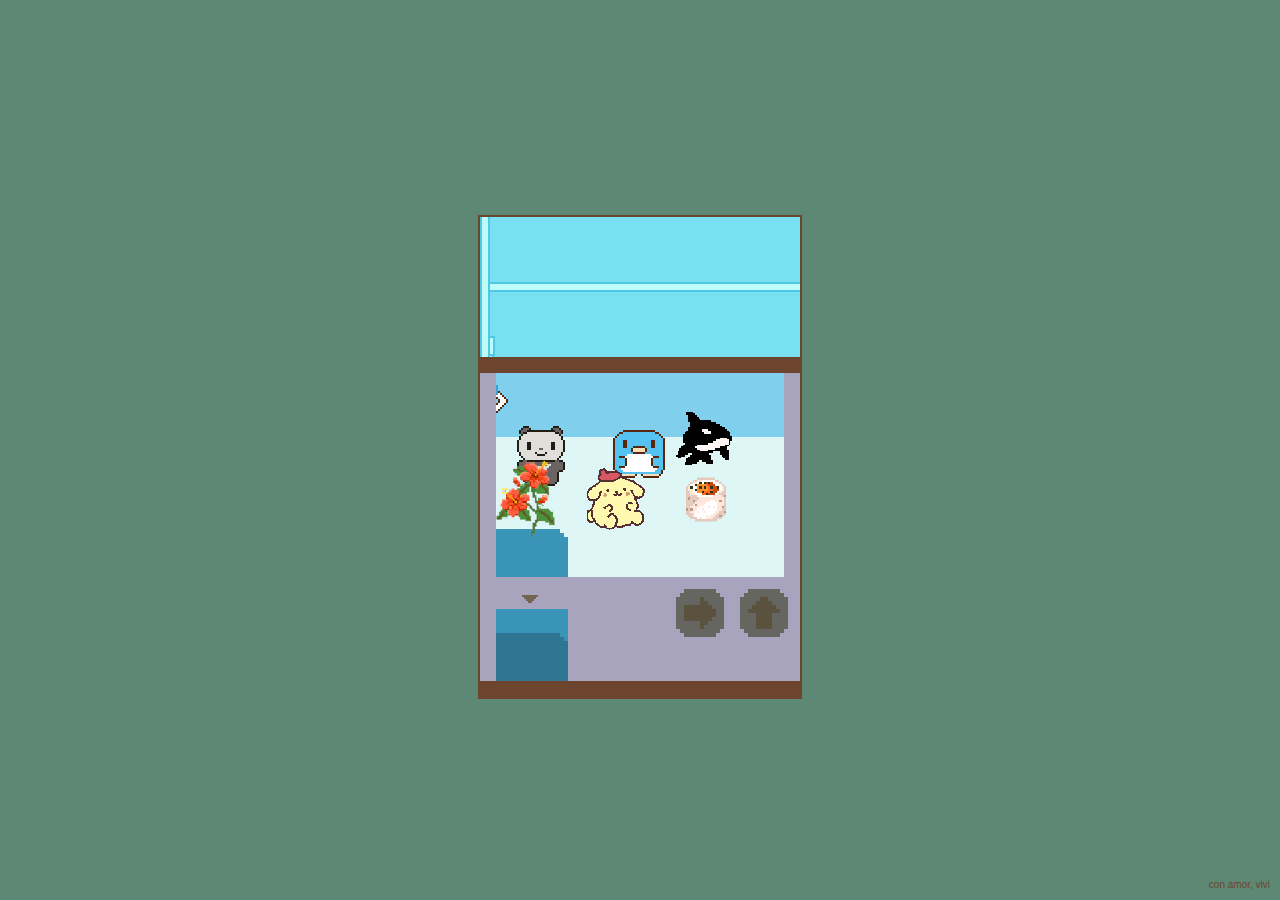
<file: regalo.html>
<!DOCTYPE html>
<html lang="es">
  <head>
    <meta charset="UTF-8">
    <meta name="viewport" content="width=device-width, initial-scale=1.0">
    <link rel="stylesheet" href="regalo.css">
    <title>Regalos</title>
  </head>
  <body>
    <div class="wrapper">
      <div class="collection-box pix"></div>
      <div class="claw-machine">
        <div class="box pix">
          <div class="machine-top pix">
            <div class="arm-joint pix">
              <div class="arm pix">
                <div class="claws pix"></div>
              </div>
            </div>
            <div class="rail hori pix"></div>
            <div class="rail vert pix"></div>
          </div>
          <div class="machine-bottom pix">
            <div class="collection-point pix"></div>
          </div>
        </div>
        <div class="control pix">
          <div class="cover left"></div>
          <button class="hori-btn pix"></button>
          <button class="vert-btn pix"></button>
          <div class="cover right">
            <div class="instruction pix"></div>
          </div>
          <div class="cover bottom"></div>
          <div class="cover top">
            <div class="collection-arrow pix"></div>
          </div>
          <div class="collection-point pix"></div>
        </div>
      </div>
    </div>
    <div class="sign">
      con amor, vivi
    </div>
    
    <script src="regalo.js"></script>
  </body>
</html>
</file>
<file: regalo.css>
*,
::before,
::after {
  box-sizing: border-box;
}

body {
  padding: 0;
  margin: 0;
  font-family: sans-serif;
  background-color: #5d8874;
  --brown: #6d442e;
  --blue: #33a5da;
  --dark-blue: #3a94b7;
  --machine-color: #a8a4be;
  --machine-width: 160px;
  --m: 2;
}

.wrapper {
  display: flex;
  justify-content: center;
  align-items: center;
  height: 100vh;
  min-height: 600px;
  flex-direction: column;
}

.pix,
.pix::before,
.pix::after {
  width: calc(var(--w) * var(--m));
  height: calc(var(--h) * var(--m));
  image-rendering: pixelated;
  background-size: calc(var(--w) * var(--m)) calc(var(--h) * var(--m));
}

.pix::before,
.pix::after {
  position: absolute;
  content: '';
}

.claw-machine {
  display: flex;
  flex-direction: column;
  border: 2px solid var(--brown);
  overflow: hidden;
}

.collection-box {
  --h: 32px;
  width: calc(var(--m) * var(--machine-width));
  margin: calc(var(--m) * var(--h) * -1 - 10px) 0 24px;
  display: flex;
  align-items: bottom;
  justify-content: start;
}

.collection-box .toy-wrapper {
  position: relative;
  width: calc(100% / 6);
  display: flex;
  align-items: end;
  justify-content: center;
}

.collection-box .toy-wrapper .toy::after {
  top: auto;
  bottom: 0;
}

.toy-wrapper.squeeze-in {
  width: 0;
  animation: squeeze-in forwards 0.4s;
  animation-delay: 1.4s;
}

@keyframes squeeze-in {
  0% {
    width: 0;
  }
  100% {
    width: calc(100% / 6);
  }
}

@keyframes show-toy-2 {
  0% {
    opacity: 0;
    transform: translateY(-100vh);
  }
  100% {
    opacity: 1;
    transform: translateY(0);
  }
}

.toy-wrapper .toy {
  opacity: 0;
  transform: translateY(-100vh);
  animation: forwards show-toy-2 0.8s;
  animation-delay: 1s;
}

.claw-machine.show-overlay::after {
  content: '';
  position: absolute;
  width: 100%;
  height: 100%;
  left: 0;
  top: 0;
  background-color: var(--machine-color);
  opacity: 0.6;
  z-index: 6;
  pointer-events: none;
}

.box {
  position: relative;
  background-color: #7fcfed;
  --w: var(--machine-width);
  --h: 180px;
}

.box::before {
  background-color: var(--brown);
  top: calc(70px * var(--m));
  width: 100%;
  height: calc(var(--m) * 8px);
  z-index: 5;
}

.box::after {
  background-color: var(--machine-color);
  top: calc(70px * var(--m));
  right: 0px;
  width: calc(var(--m) * 8px);
  height: calc(var(--m) * 170px);
  z-index: 2;
}

.machine-top,
.machine-bottom {
  position: absolute;
  width: 100%;
  --h: 70px;
  height: calc(var(--h) * var(--m));
}

.machine-top {
  top: 0;
  display: flex;
  align-items: center;
  z-index: 1;
}

.machine-top::after {
  content: '';
  top: 0;
  left: 0;
  width: 100%;
  height: 100%;
  background-color: #70f7f372;
}

.machine-bottom {
  bottom: 0;
  background-color: #def7f6;
}

.collection-point {
  position: absolute;
  bottom: 0;
  background-image: url([data-uri]);
  --w: 44px;
  --h: 24px;
  /* z-index: 2; */
  z-index: 0;
}

.rail {
  top: 0;
  left: 0;
  transition: 0.3s;
  border: solid var(--blue);
}

.rail.hori {
  --h: 5px;
  width: 100%;
  background-color: #fff;
  border-width: 2px 0;
}

.rail.vert {
  position: absolute;
  --h: 70px;
  --w: 5px;
  background-color: #fff;
  border-width: 0 2px;
}

.arm-joint {
  position: absolute;
  top: 0;
  left: 0;
  --w: 5px;
  --h: 5px;
  transition: 0.3s;
  z-index: -1;
}

.arm-joint::after {
  position: absolute;
  border: solid var(--blue) 2px;
  background-color: #fff;
  --w: 10px;
  --h: 10px;
  top: calc(var(--m) * var(--h) * -0.25);
  left: calc(var(--m) * var(--w) * -0.25);
}

.arm::after {
  position: absolute;
  --w: 13px;
  --h: 7px;
  bottom: calc(var(--m) * -1px);
  left: calc(var(--m) * -3px);
  background-image: url([data-uri]);
}

.arm.missed::after {
  background-image: url([data-uri]);
}

.control {
  position: relative;
  --h: 60px;
  width: 100%;
  text-align: right;
  background-color: var(--dark-blue);
}

.cover {
  position: absolute;
  background-color: var(--machine-color);
  --top-size: calc(var(--m) * 20px);
  --bottom-size: calc(var(--m) * 10px);
  z-index: 4;
}

.top {
  top: 0;
  width: 100%;
  height: calc(var(--m) * 16px);
}

.collection-arrow {
  position: absolute;
  left: calc(var(--m) * 21px);
  top: calc(var(--m) * 9px);
  --w: 8px;
  --h: 4px;
  background-image: url([data-uri]);
  filter: sepia(1) brightness(0.5);
}

.bottom {
  bottom: 0px;
  width: 100%;
  height: calc(var(--m) * 8px);
  background-color: var(--brown);
}

.left {
  bottom: 0px;
  left: 0px;
  height: calc(var(--m) * 170px);
  width: calc(var(--m) * 8px);
}

.right {
  top: 0;
  right: 0px;
  height: 100%;
  width: calc(var(--m) * 116px);
}


.arm {
  position: absolute;
  --w: 7px;
  --h: 28px;
  background-color: #fff;
  box-shadow: 0 0 0 2px var(--blue);
  transition: 0.3s;
  margin-top: calc(var(--m) * -1px);
  margin-left: calc(var(--m) * -1px);
}

.claws {
  position: absolute;
  --w: 3px;
  --h: 10px;
  bottom: calc(var(--m) * -5px);
  left: calc(var(--m) * 2.5px);
}

.claws::before,
.claws::after {
  top: 0;
  --w: 10px;
  --h: 16px;
  transition: 0.2s;
}

.claws::before {
  left: calc(var(--m) * -10px);
  background-image: url([data-uri]);
  --close-angle: 45deg;
  transform-origin: top right;
}

.claws::after {
  left: calc(var(--m) * 2.5px);
  background-image: url([data-uri]);
  --close-angle: -45deg;
  transform-origin: top left;
}

.arm.open .claws::before,
.arm.open .claws::after {
  rotate: var(--close-angle);
}

.arm-joint::before {
  --w: 20px;
  --h: 16px;
  transform: scale(var(--scale));
  margin-left: -15px;
  margin-top: var(--shadow-pos);
  background-image: url([data-uri]);
  background-image: url([data-uri]);
  z-index: -1;
  opacity: 0.5;
}

button {
  position: relative;
  z-index: 5;
  --w: 24px;
  --h: 24px;
  margin: 12px 12px 0 0;
  border: 0;
  background-color: transparent;
  background-image: url([data-uri]);
  filter: sepia(1) brightness(0.4);
  pointer-events: none;
  cursor: pointer;
}

.hori-btn {
  transform: rotate(90deg);
}

.active {
  animation: pulse infinite 1s;
  pointer-events: all;
}

@keyframes pulse {
  0%,
  100% {
    filter: sepia(0);
  }
  50% {
    filter: sepia(1);
  }
}

.toy.display {
  transform: scale(3);
  animation: forwards show-toy-1 0.8s;
  animation-delay: 1s;
}

.toy {
  position: absolute;
  transition: transform 1s, left 0.3s, top 0.3s;
  --m: 2;
  --w: 20px;
  --h: 27px;
  transform: rotate(var(--rotate-angle));
  pointer-events: none;
}

.toy::after {
  content: '';
}

.toy.bear::after {
  --w: 24px;
  --h: 30px;
  top: calc(var(--m) * -2px);
  left: calc(var(--m) * -2px);
  background-image: url([data-uri]);
}

.toy.bear.grabbed::after {
  background-image: url([data-uri]);
}

.toy-wrapper .toy.bear::after {
  background-image: url([data-uri]);
}

.toy.bunny {
  --w: 20px;
  --h: 29px;
}

.toy.bunny::after { 
  content: "";
  position: absolute;
  display: block;
  width: 20px; /* Puedes ajustar según el tamaño real de tu imagen */
  height: 27px;
  top: calc(var(--m) * 1px);
  left: 0;
  background-image: url([data-uri]);
  background-repeat: no-repeat;
  background-size: contain; /* <-- Esto es lo más importante */
  background-position: center;
  transform: scale(3);  
}

.toy.bunny.grabbed::after {
  background-image: url([data-uri]);
}

.toy-wrapper .toy.bunny::after {
  background-image: url([data-uri]);
}

.toy.golem::after {
  content: "";
  position: absolute;
  display: block;
  width: 20px; /* Puedes ajustar según el tamaño real de tu imagen */
  height: 27px;
  top: calc(var(--m) * 1px);
  left: 0;
  background-image: url([data-uri]);
  background-repeat: no-repeat;
  background-size: contain; /* <-- Esto es lo más importante */
  background-position: center;
  transform: scale(2);
}

.toy.golem.grabbed::after {
  background-image: url([data-uri]);
}

.toy-wrapper .toy.golem::after {
  background-image: url([data-uri]);
}

.toy.cucumber {
  --w: 16px;
  --h: 28px;
}

.toy.cucumber::after {
  content: "";
  position: absolute;
  display: block;
  width: 20px; /* Puedes ajustar según el tamaño real de tu imagen */
  height: 27px;
  top: calc(var(--m) * 1px);
  left: 0;
  background-image: url([data-uri]); /* tu imagen base64 aquí */
  background-repeat: no-repeat;
  background-size: contain; /* <-- Esto es lo más importante */
  background-position: center;
  transform: scale(3);
}
 

.toy.cucumber.grabbed::after {
  background-image: url([data-uri]);
}

.toy-wrapper .toy.cucumber::after {
  background-image: url([data-uri]);
}

.toy.penguin {
  --w: 24px;
  --h: 22px;
}

.toy.penguin::after {
  --w: 26px;
  --h: 24px;
  top: calc(var(--m) * -1px);
  left: calc(var(--m) * -1px);
  background-image: url([data-uri]);
}

.toy.penguin.grabbed::after {
  background-image: url([data-uri]);
}

.toy-wrapper .toy.penguin::after {
  background-image: url([data-uri]);
}

.toy.robot {
  --w: 20px;
  --h: 30px;
}

.toy.robot::after {
  content: "";
  position: absolute;
  display: block;
  width: 20px; /* Puedes ajustar según el tamaño real de tu imagen */
  height: 27px;
  top: calc(var(--m) * 1px);
  left: 0;
  background-image: url([data-uri]);
  background-repeat: no-repeat;
  background-size: contain; /* <-- Esto es lo más importante */
  background-position:  center;
  transform: scale(3);  
}

.toy.robot.grabbed::after {
  background-image: url([data-uri]);
  transform: scale(4);  
}

.toy-wrapper .toy.robot::after {
  background-image: url([data-uri]);
}

.toy.selected {
  pointer-events: all;
}

@keyframes show-toy-1 {
  0% {
    opacity: 1;
    transform: scale(3) translateY(0);
  }
  30% {
    opacity: 0;
  }
  100% {
    opacity: 0;
    transform: scale(1) translateY(-100vh);
  }
}

.control .collection-point {
  filter: brightness(0.8);
  bottom: calc(var(--m) * 8px);
}

.sign {
  position: absolute;
  color: var(--brown);
  bottom: 10px;
  right: 10px;
  font-size: 10px;
}

a {
  color: var(--brown);
  text-decoration: none;
}

a:hover {
  text-decoration: underline;
}
</file>
